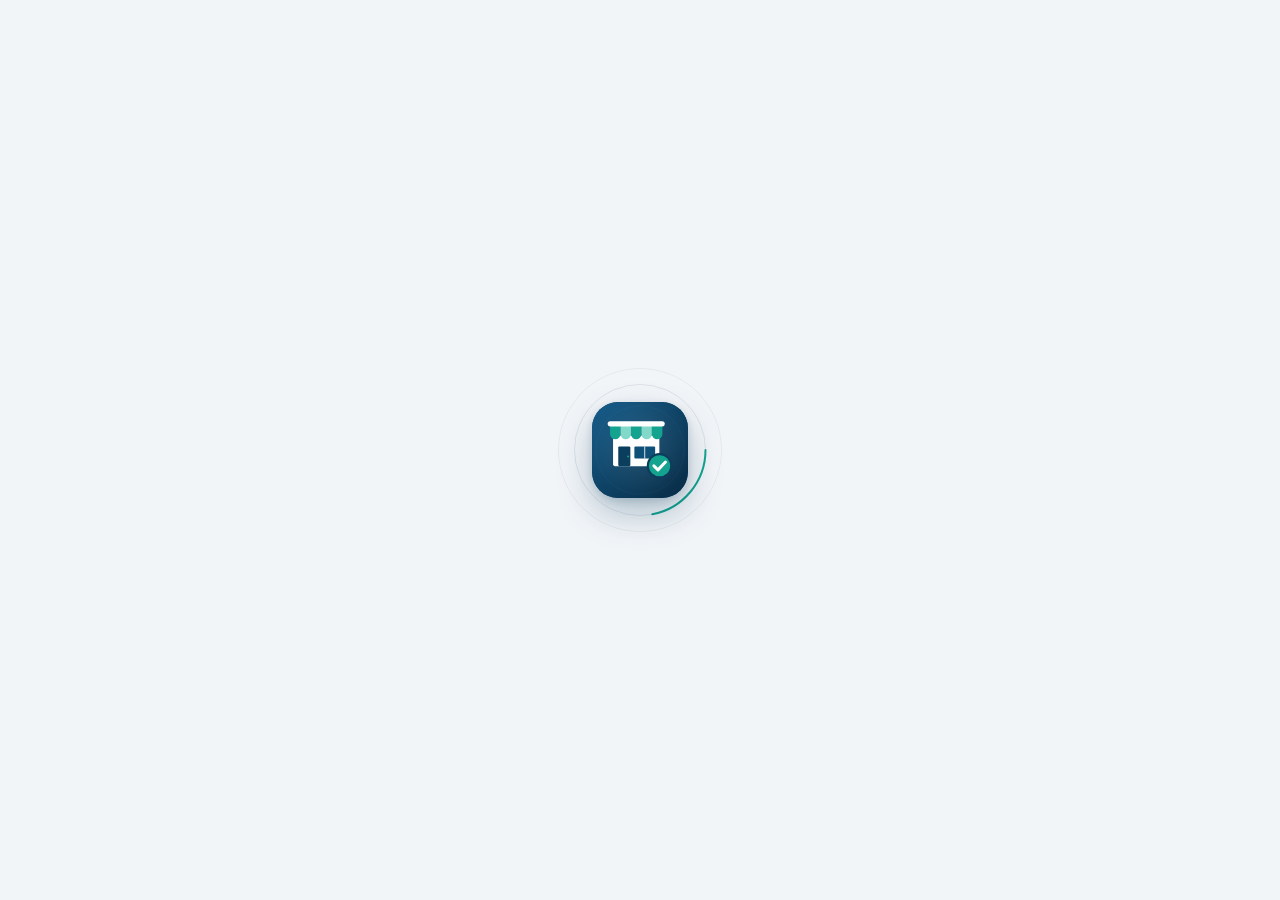
<file: index.html>
<!DOCTYPE html>
<html lang="en">
<head>
<meta charset="utf-8">
<meta name="viewport" content="width=device-width, initial-scale=1, viewport-fit=cover">
<meta name="theme-color" content="#0B3D5C">
<meta name="robots" content="noindex, nofollow">
<meta http-equiv="Content-Security-Policy" content="default-src 'none'; script-src 'self' https://telegram.org; style-src 'self'; img-src 'self' data:; manifest-src 'self'; worker-src 'self'; connect-src 'self'; frame-src https://script.google.com https://*.googleusercontent.com https://accounts.google.com; base-uri 'none'; form-action 'none'; object-src 'none'; upgrade-insecure-requests">
<meta name="referrer" content="no-referrer">
<title>Merchant Visit Activity</title>
<link rel="icon" href="icons/favicon.svg" type="image/svg+xml">
<link rel="icon" href="icons/favicon-32.png" sizes="32x32" type="image/png">
<link rel="apple-touch-icon" href="icons/apple-touch-icon.png">
<link rel="manifest" href="manifest.webmanifest">
<meta name="apple-mobile-web-app-title" content="Merchant Visit">
<meta name="apple-mobile-web-app-capable" content="yes">
<meta name="mobile-web-app-capable" content="yes">
<meta name="application-name" content="Merchant Visit">
<link rel="preconnect" href="https://script.google.com">
<link rel="preconnect" href="https://script.googleusercontent.com">
<link rel="preconnect" href="https://telegram.org">
<link rel="dns-prefetch" href="https://accounts.google.com">
<link rel="stylesheet" href="launcher.css">
<!--
  MERCHANT VISIT ACTIVITY - LAUNCHER PAGE (GitHub Pages edition)
  Opens the Apps Script form inside this page (no Google banner) and passes Telegram's location to it.
  The ONLY file to edit is config.js (the Web app link).
  No inline scripts or styles: the Content-Security-Policy above allows only the files in this folder.
  This repository is PUBLIC: never put the bot token, PINs, staff lists or merchant data here.
-->
<!-- (v16) "defer": the logo paints at once instead of waiting for telegram.org; the order (boot → config → Telegram → launcher) is kept -->
<script src="boot.js"></script>
<script defer src="config.js"></script>
<script defer src="https://telegram.org/js/telegram-web-app.js"></script>
<script defer src="launcher.js"></script>
</head>
<body>
<div class="ld" id="ld" aria-hidden="true">
  <div class="ldbg" id="ldbg"></div>
  <!-- the sign-in page's own logo (same picture, size, corners, shadow and halos). (v16) It springs in at once, the tick
       draws itself, a light sheen passes over the tile and a teal arc runs along the halo while the form loads -->
  <div class="lg" id="lg">
    <i class="h h1" id="h1"></i><i class="h h2" id="h2"></i>
    <svg class="ring" id="ring" viewBox="0 0 132 132" aria-hidden="true" focusable="false"><circle class="ra" cx="66" cy="66" r="65.5" pathLength="100"/></svg>
    <div class="tile" id="tile"><svg xmlns="http://www.w3.org/2000/svg" viewBox="0 0 512 512" class="art" aria-hidden="true" focusable="false"><defs><linearGradient id="lgg" x1="0" y1="0" x2="1" y2="1"><stop offset="0" stop-color="#155C8A"/><stop offset=".55" stop-color="#0D4062"/><stop offset="1" stop-color="#082B45"/></linearGradient><radialGradient id="lgh" cx=".5" cy=".46" r=".55"><stop offset="0" stop-color="#FFFFFF" stop-opacity=".10"/><stop offset="1" stop-color="#FFFFFF" stop-opacity="0"/></radialGradient></defs><rect width="512" height="512" fill="url(#lgg)"/><rect width="512" height="512" fill="url(#lgh)"/><circle cx="256" cy="256" r="236.0" fill="none" stroke="#FFFFFF" stroke-opacity=".08" stroke-width="2"/><g transform="translate(256 256) scale(1.22) translate(-272.6 -259.5)"><rect x="154.8" y="196" width="202.4" height="134" rx="8" fill="#FFFFFF"/><path d="M141.60 150H187.36V190A22.88 22.88 0 0 1 141.60 190Z" fill="#13A38F"/><path d="M187.36 150H233.12V190A22.88 22.88 0 0 1 187.36 190Z" fill="#82D9C9"/><path d="M233.12 150H278.88V190A22.88 22.88 0 0 1 233.12 190Z" fill="#13A38F"/><path d="M278.88 150H324.64V190A22.88 22.88 0 0 1 278.88 190Z" fill="#82D9C9"/><path d="M324.64 150H370.40V190A22.88 22.88 0 0 1 324.64 190Z" fill="#13A38F"/><rect x="131.2" y="134" width="249.6" height="22.4" rx="11.2" fill="#FFFFFF"/><rect x="177.6" y="244" width="52.8" height="86" rx="5" fill="#0B3D5C"/><circle cx="220.8" cy="288" r="4.2" fill="#13A38F"/><rect x="248" y="244" width="90.8" height="52.8" rx="5" fill="#0F5078"/><rect x="291.6" y="244" width="3.6" height="52.8" fill="#FFFFFF"/><g class="badge"><circle cx="358" cy="328.4" r="56" fill="#0B3D5C"/><circle cx="358" cy="328.4" r="46.4" fill="#13A38F"/><path class="tick" d="M333.2 328.8L351.2 346.4L384 312.4" fill="none" stroke="#FFFFFF" stroke-width="12.8" stroke-linecap="round" stroke-linejoin="round"/></g></g></svg></div>
  </div>
</div>
<iframe id="app" title="Merchant Visit Activity" allow="geolocation *; camera *; clipboard-read *; clipboard-write *; web-share *"></iframe>
<div class="nt hidden" id="nt" role="alert">
  <b id="ntT">Taking longer than usual</b>
  <span id="ntS">The form is still loading. Check the internet connection, then try again.</span>
  <button type="button" id="ntBtn">Try again</button>
</div>
</body>
</html>
</file>
<file: launcher.css>
html, body { margin: 0; height: 100%; background: #F2F5F8; }   /* (v12) drags and bounces as usual; behind the form only the page colour shows (launcher.js) */
iframe { position: fixed; inset: 0; width: 100%; height: 100%; border: 0; display: block; background: transparent; }
.msg { font: 16px/1.5 system-ui, -apple-system, "Segoe UI", Roboto, sans-serif; color: #17232F; max-width: 420px; margin: 20vh auto 0; padding: 0 20px; text-align: center; }
.ld { position: fixed; inset: 0; display: flex; flex-direction: column; align-items: center; justify-content: center; gap: 0;
  font-family: system-ui, -apple-system, "Segoe UI", Roboto, sans-serif; transition: opacity .35s cubic-bezier(.32,.72,0,1), transform .35s cubic-bezier(.32,.72,0,1); }
.ld.out { opacity: 0; transform: scale(1.04); pointer-events: none; }
/* (v7) the loading logo stays above the form until the form is ready, then glides into the sign-in page's logo */
.ld { z-index: 3; }
.ldbg { position: absolute; inset: 0; background: #F2F5F8; }
html.dk .ldbg { background: #0B0D11; }
/* (v16) exactly the sign-in page's logo: 96 px tile, 26 px corners, the same shadow and the same two halo rings.
   Premium and quick: it springs in on the very first frame (no blank wait), the badge's tick draws itself, a soft light
   sheen passes over the tile and a teal arc runs along the inner halo while the form loads. On "ready" the arc and the
   sheen fade away and the logo glides into the sign-in page's logo. Only transform / opacity / stroke move: smooth on every phone. */
.lg { position: relative; width: 96px; height: 96px; will-change: transform; animation: lgIn .42s cubic-bezier(.34,1.56,.64,1) both; }
.tile { position: relative; z-index: 1; width: 96px; height: 96px; border-radius: 26px; background: #0D4062; overflow: hidden;
  box-shadow: 0 16px 34px rgba(11,61,92,.28), 0 3px 8px rgba(11,61,92,.16); }
.tile .art { display: block; width: 100%; height: 100%; border-radius: 26px; }
.tile::after { content: ""; position: absolute; inset: -20% -60%; pointer-events: none;
  background: linear-gradient(105deg, rgba(255,255,255,0) 38%, rgba(255,255,255,.20) 50%, rgba(255,255,255,0) 62%);
  transform: translate3d(-75%,0,0); animation: sheen 2.2s cubic-bezier(.45,0,.25,1) .30s infinite; }
.tile .tick { stroke-dasharray: 80; stroke-dashoffset: 80; animation: tick .38s cubic-bezier(.65,0,.35,1) .16s forwards; }
.h { position: absolute; border-radius: 50%; pointer-events: none; }
.h1 { inset: -18px; border: 1px solid rgba(11,61,92,.10); animation: hIn .5s cubic-bezier(.22,.61,.36,1) .06s both, hBreath 2.6s cubic-bezier(.45,0,.55,1) .6s infinite; }
.h2 { inset: -34px; border: 1px solid rgba(11,61,92,.06); animation: hIn .55s cubic-bezier(.22,.61,.36,1) .12s both, hBreath 2.6s cubic-bezier(.45,0,.55,1) .85s infinite; }
.ring { position: absolute; left: -18px; top: -18px; width: 132px; height: 132px; pointer-events: none; overflow: visible;
  animation: spin 1.1s linear infinite; transition: opacity .16s ease-out; }
.ring .ra { fill: none; stroke: #13A38F; stroke-width: 2; stroke-linecap: round; stroke-dasharray: 22 78; opacity: 0; animation: ringIn .3s ease-out .28s forwards; }
html.dk .ring .ra { stroke: #2EC4A9; }
/* the hand-over: the loading signs fade away (still moving), the logo itself travels (launcher.js) */
.tile::after { transition: opacity .16s ease-out; }
.ld.morph .ring, .ld.morph .tile::after, .ld.out .ring { opacity: 0; }
@keyframes lgIn { 0% { opacity: .001; transform: scale3d(.86,.86,1); } 35% { opacity: 1; } 100% { opacity: 1; transform: scale3d(1,1,1); } }
@keyframes tick { to { stroke-dashoffset: 0; } }
@keyframes sheen { 0% { transform: translate3d(-75%,0,0); } 55%, 100% { transform: translate3d(75%,0,0); } }
@keyframes hIn { from { opacity: 0; transform: scale3d(.82,.82,1); } to { opacity: 1; transform: scale3d(1,1,1); } }
@keyframes hBreath { 0%, 100% { transform: scale3d(1,1,1); opacity: 1; } 50% { transform: scale3d(1.06,1.06,1); opacity: .45; } }
@keyframes ringIn { to { opacity: 1; } }
@keyframes spin { to { transform: rotate(360deg); } }
.nt { position: fixed; left: 12px; right: 12px; bottom: calc(14px + env(safe-area-inset-bottom, 0px)); z-index: 5; max-width: 460px; margin: 0 auto;
  display: flex; flex-direction: column; gap: 6px; padding: 16px; border-radius: 16px; background: #fff; box-shadow: 0 10px 30px rgba(10,22,33,.22);
  font: 14px/1.45 system-ui, -apple-system, "Segoe UI", Roboto, sans-serif; color: #5E6E7D; }
.nt b { font-size: 16px; color: #17232F; }
.nt button { margin-top: 6px; min-height: 46px; border: 0; border-radius: 12px; background: #0B3D5C; color: #fff; font: inherit; font-size: 15px; font-weight: 700; cursor: pointer; }
.nt button:active { transform: scale(.98); }
.hidden { display: none !important; }
@media (prefers-reduced-motion: reduce) { .lg, .tile, .tile::after, .h, .ring { animation: none !important; } .tile::after, .ring { display: none; } .tile .tick { stroke-dashoffset: 0; } }
</file>
